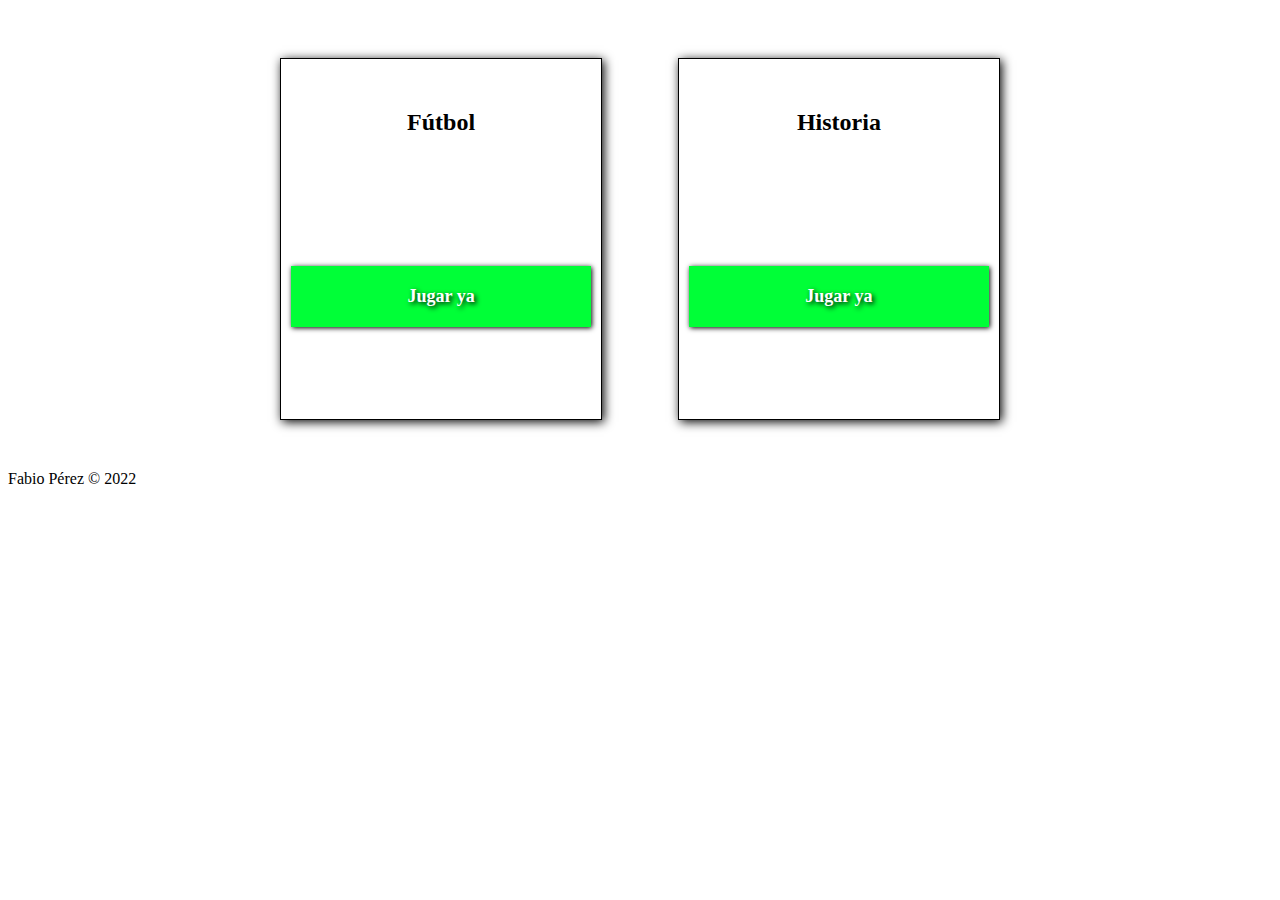
<file: index.html>
<!DOCTYPE html>
<html lang="en">
<head>
    <meta charset="UTF-8">
    <meta http-equiv="X-UA-Compatible" content="IE=edge">
    <meta name="viewport" content="width=device-width, initial-scale=1.0">
    <link rel="stylesheet" href="style.css">
    <title>FabioMania</title>
</head>
<body>
    <div id="google_translate_element" class="google"></div>
<section>
    <div class="izq">
        <h2>Fútbol</h2>
        <a href="./quiz1.html">
            <div class="btn">
                Jugar ya
            </div>
        </a>

    </div>
    <div class="der">
        <h2>Historia</h2>
        <a href="./quiz2.html">
            <div class="btn">
                Jugar ya
            </div>
        </a>
</section>
<script type="text/javascript">
    function googleTranslateElementInit() {
        new google.translate.TranslateElement({pageLanguage: 'es', includedLanguages: 'en,es', layout: google.translate.TranslateElement.InlineLayout.SIMPLE, gaTrack: true}, 'google_translate_element');
            }
    </script>
    
    <script type="text/javascript" src="https://translate.google.com/translate_a/element.js?cb=googleTranslateElementInit"></script>
<footer>Fabio Pérez &copy; 2022</footer>
</body>
</html>
</file>
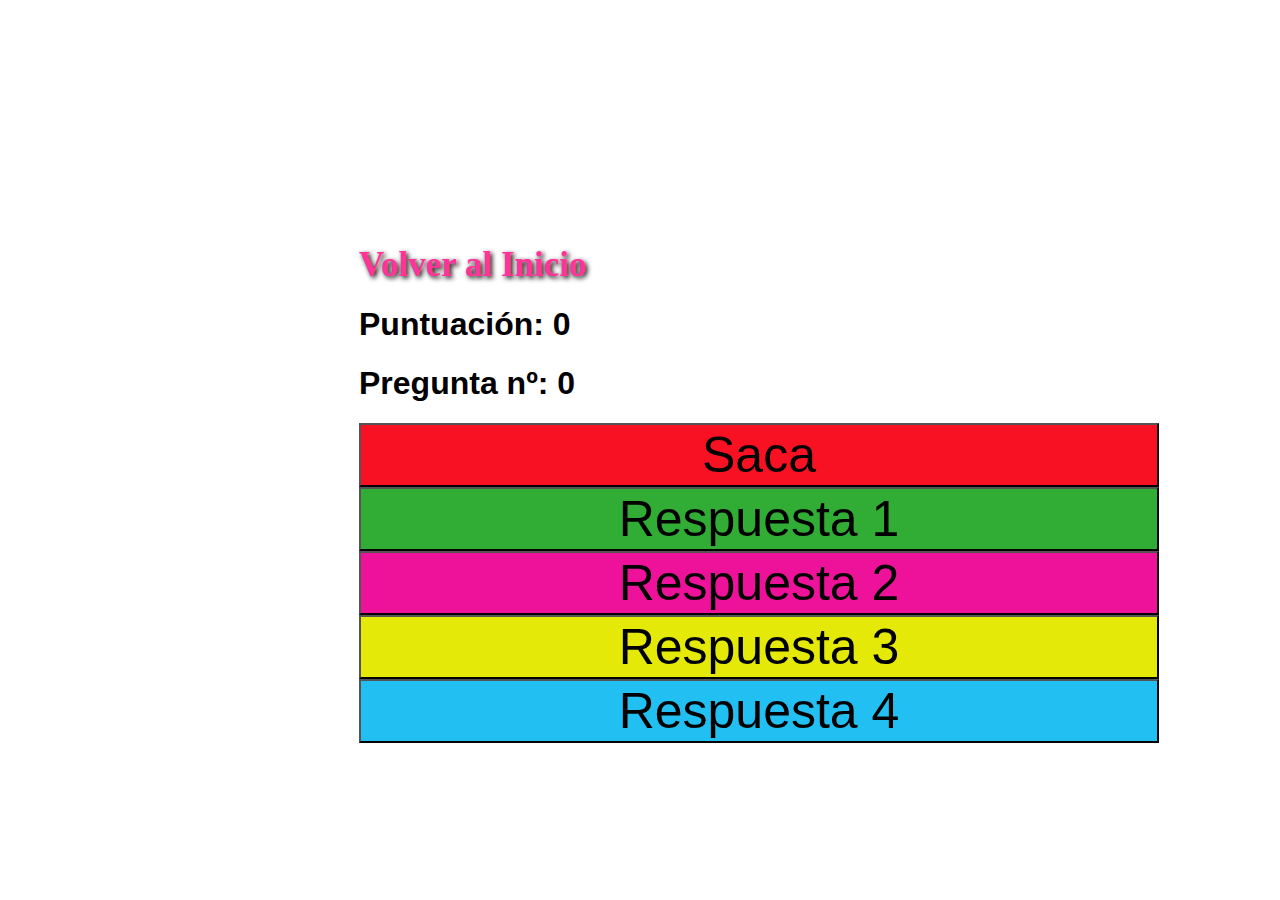
<file: quiz1.html>
<!DOCTYPE html>
<html lang="en">
<head>
    <meta charset="UTF-8">
    <meta http-equiv="X-UA-Compatible" content="IE=edge">
    <meta name="viewport" content="width=device-width, initial-scale=1.0">
    <link rel="stylesheet" href="style.css">
    <title>FabioMania</title>
</head>
<body>
   
    <div id="google_translate_element" class="google"></div> 
<div class="todo">
<div class="container">
    <div class="volver"><a href="./index.html">Volver al Inicio</a></div>
    <div>
        <h1 id="puntuacion">Puntuación: 0</h1>
        <h1 id="numero">Pregunta nº: 0</h1>
    </div>
    <div id="question"></div>
    <button onclick="prox_quest1()" class="txt" id="pregunta">Saca</button>
    <div id="answer_button" class="btn-grid">
        <button class="btn1" onclick="prox_quest1()" id="1">Respuesta 1</button><br>
        <button class="btn2" onclick="prox_quest2()" id="2">Respuesta 2</button><br>
        <button class="btn3" onclick="prox_quest2()" id="3">Respuesta 3</button><br>
        <button class="btn4" onclick="prox_quest2()" id="4">Respuesta 4</button><br>
    </div>
</div>  
<script type="text/javascript">
    function googleTranslateElementInit() {
        new google.translate.TranslateElement({pageLanguage: 'es', includedLanguages: 'en,es', layout: google.translate.TranslateElement.InlineLayout.SIMPLE, gaTrack: true}, 'google_translate_element');
            }
    </script>
    
    <script type="text/javascript" src="https://translate.google.com/translate_a/element.js?cb=googleTranslateElementInit"></script>
    <script>
        let i = 0;
        let o = 0;

function prox_quest2() {
  var xhttp = new XMLHttpRequest();
  xhttp.onreadystatechange = function () {
    if (this.readyState == 4 && this.status == 200) {
      myFunction(this, i);
      i++;
    }
  };
  xhttp.open("GET", "./quizz1.xml", true);
  xhttp.send();
}

function prox_quest1() {
  var xhttp = new XMLHttpRequest();
  xhttp.onreadystatechange = function () {
    if (this.readyState == 4 && this.status == 200) {
      myFunction(this, i);
      i++;
      o++;
    }
  };
  xhttp.open("GET", "./quizz1.xml", true);
  xhttp.send();
}



function myFunction(xml, i) {
  var xmlDoc = xml.responseXML;
  var x = xmlDoc.getElementsByTagName("question");
  q = x[i].getElementsByTagName("wording")[0].childNodes[0].nodeValue;

  r1 =
    x[i].getElementsByTagName("choices")[0].childNodes[1].childNodes[0]
      .nodeValue;
  r2 =
    x[i].getElementsByTagName("choices")[0].childNodes[3].childNodes[0]
      .nodeValue;
  r3 =
    x[i].getElementsByTagName("choices")[0].childNodes[5].childNodes[0]
      .nodeValue;
  r4 =
    x[i].getElementsByTagName("choices")[0].childNodes[7].childNodes[0]
      .nodeValue;

  res = document.getElementById('numero').innerHTML = 'Pregunta: ' + (i + 1)
  punt = document.getElementById('puntuacion').innerHTML = 'Puntuación: ' + o


  document.getElementById("pregunta").innerHTML = q;
  document.getElementById("1").innerHTML = r1;
  document.getElementById("2").innerHTML = r2;
  document.getElementById("3").innerHTML = r3;
  document.getElementById("4").innerHTML = r4;

}
      </script>
</body>
</html>
</file>
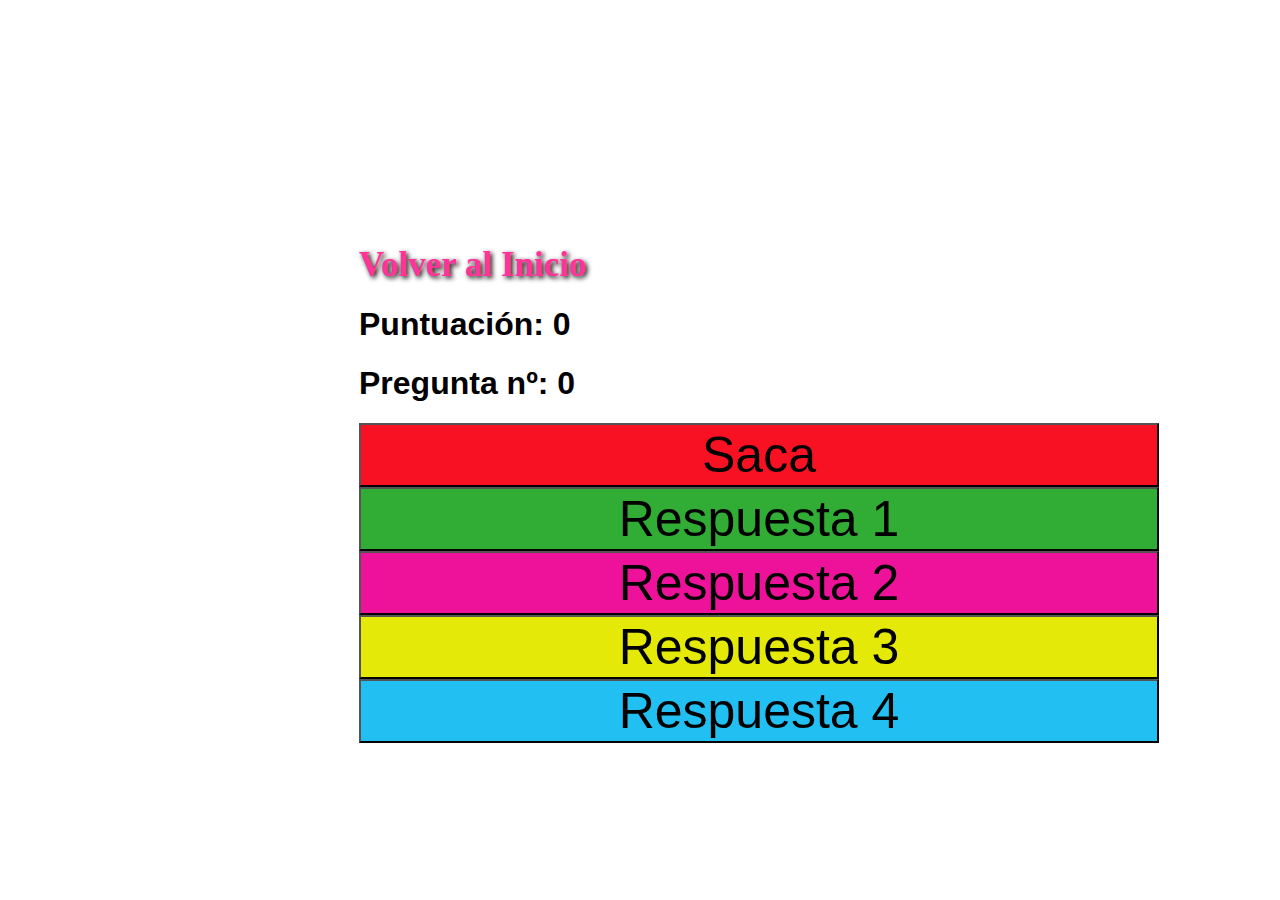
<file: quiz2.html>
<!DOCTYPE html>
<html lang="en">
<head>
    <meta charset="UTF-8">
    <meta http-equiv="X-UA-Compatible" content="IE=edge">
    <meta name="viewport" content="width=device-width, initial-scale=1.0">
    <link rel="stylesheet" href="style.css">
    <title>Quiz</title>
</head>
<body>
    <header>
        
        
    </header>   
    <div id="google_translate_element" class="google"></div> 
<div class="todo">
<div class="container">
    <div class="volver"><a href="./index.html">Volver al Inicio</a></div>
    <div>
        <h1 id="puntuacion">Puntuación: 0</h1>
        <h1 id="numero">Pregunta nº: 0</h1>
    </div>
    <div id="question"></div>
    <button onclick="prox_quest1()" class="txt" id="pregunta">Saca</button>
    <div id="answer_button" class="btn-grid">
        <button class="btn1" onclick="prox_quest1()" id="1">Respuesta 1</button><br>
        <button class="btn2" onclick="prox_quest2()" id="2">Respuesta 2</button><br>
        <button class="btn3" onclick="prox_quest2()" id="3">Respuesta 3</button><br>
        <button class="btn4" onclick="prox_quest2()" id="4">Respuesta 4</button><br>
    </div>
</div>  
<script type="text/javascript">
    function googleTranslateElementInit() {
        new google.translate.TranslateElement({pageLanguage: 'es', includedLanguages: 'en,es', layout: google.translate.TranslateElement.InlineLayout.SIMPLE, gaTrack: true}, 'google_translate_element');
            }
    </script>
    
    <script type="text/javascript" src="https://translate.google.com/translate_a/element.js?cb=googleTranslateElementInit"></script>
    <script>
        let i = 0;
        let o = 0;

function prox_quest2() {
  var xhttp = new XMLHttpRequest();
  xhttp.onreadystatechange = function () {
    if (this.readyState == 4 && this.status == 200) {
      myFunction(this, i);
      i++;
      // o++;
    }
  };
  xhttp.open("GET", "./quiz2.xml", true);
  xhttp.send();
}

function prox_quest1() {
  var xhttp = new XMLHttpRequest();
  xhttp.onreadystatechange = function () {
    if (this.readyState == 4 && this.status == 200) {
      myFunction(this, i);
      i++;
      o++;
    }
  };
  xhttp.open("GET", "./quiz2.xml", true);
  xhttp.send();
}



function myFunction(xml, i) {
  var xmlDoc = xml.responseXML;
  var x = xmlDoc.getElementsByTagName("question");
  q = x[i].getElementsByTagName("wording")[0].childNodes[0].nodeValue;

  r1 =
    x[i].getElementsByTagName("choices")[0].childNodes[1].childNodes[0]
      .nodeValue;
  r2 =
    x[i].getElementsByTagName("choices")[0].childNodes[3].childNodes[0]
      .nodeValue;
  r3 =
    x[i].getElementsByTagName("choices")[0].childNodes[5].childNodes[0]
      .nodeValue;
  r4 =
    x[i].getElementsByTagName("choices")[0].childNodes[7].childNodes[0]
      .nodeValue;

  res = document.getElementById('numero').innerHTML = 'Pregunta nº: ' + (i + 1)
  punt = document.getElementById('puntuacion').innerHTML = 'Puntuación: ' + o


  document.getElementById("pregunta").innerHTML = q;
  document.getElementById("1").innerHTML = r1;
  document.getElementById("2").innerHTML = r2;
  document.getElementById("3").innerHTML = r3;
  document.getElementById("4").innerHTML = r4;

}
      </script>
</body>
</html>
</file>
<file: style.css>
.izq{
    height: 300px;
    width: 300px;
    border: 1px solid black;
    margin: 50px 3%;
    padding: 30px 10px;
    box-shadow: 2px 2px 10px black;
}

.der{
    height: 300px;
    width: 300px;
    border: 1px solid black;
    box-shadow: 2px 2px 10px black;
    margin: 50px 3%;
    padding: 30px 10px;
}

header {
    grid-area: h;
    text-align: center;
    padding: 20px 0;
    text-shadow: 3px 4px 5px black;
    color: white;
    background-color: white;
  }
  
  nav {
    margin: 20px 0 ;
    grid-area: n;
    text-align: center;
  }
  
  nav a{
    color: black;
    border: 1px solid black;
    padding: 10px 10px;
    text-shadow: 1px 1px 5px gray;
    box-shadow: 2px 2px 5px black;
  }
  
  section {
    grid-area: s;
    text-align: center;
    display: flex;
    justify-content: center;
  
  }
  .btn{
    font-size: large;
    margin-top: 130px;
    padding: 20px 40px;
    color: white;
    background-color: rgb(0, 255, 55);
    box-shadow: 1px 1px 5px black;
  }

  nav {
    margin: 20px 0 ;
    grid-area: n;
    text-align: center;
  }
  
  nav a{
    color: black;
    border: 1px solid black;
    padding: 10px 10px;
    text-shadow: 1px 1px 5px gray;
    box-shadow: 2px 2px 5px black;
  }

  a{
    text-decoration: none;
    color: #ff3399;
    font-weight: bold;
    text-shadow: 2px 2px 5px black;
    font-size: 35px;
  }

  .btn1 {background-color: #31ac35;
         font-size: 50px;
        width: 800px;} 
  .btn2 {background-color: #ee129a;
    font-size: 50px;
    width: 800px;} 
  .btn3 {background-color: #e5e908;
    font-size: 50px;
    width: 800px;} 
  .btn4 {background-color: rgb(34, 191, 243);
    font-size: 50px;
    width: 800px;} 
  .txt {background-color: rgb(248, 16, 35);
    font-size: 50px;
    width: 800px;} 

.btn1:hover {background-color: green;
        font-size: 50px;
       width: 800px;} 
 .btn2:hover {background-color: green;
   font-size: 50px;
   width: 800px;} 
 .btn3:hover {background-color: green;
   font-size: 50px;
   width: 800px;} 
 .btn4:hover {background-color: green;
   font-size: 50px;
   width: 800px;} 
 .txt:hover {background-color: green;
   font-size: 50px;
   width: 800px;} 

  .todo {
    
  position: absolute;
  top: 30%;
  left: 30%;
  margin: -25px 0 0 -25px;
  }

h1{
    font-family: 'Trebuchet MS', 'Lucida Sans Unicode', 'Lucida Grande', 'Lucida Sans', Arial, sans-serif;
}

 .answer_button{
     font-size: 50px;
 }
</file>
